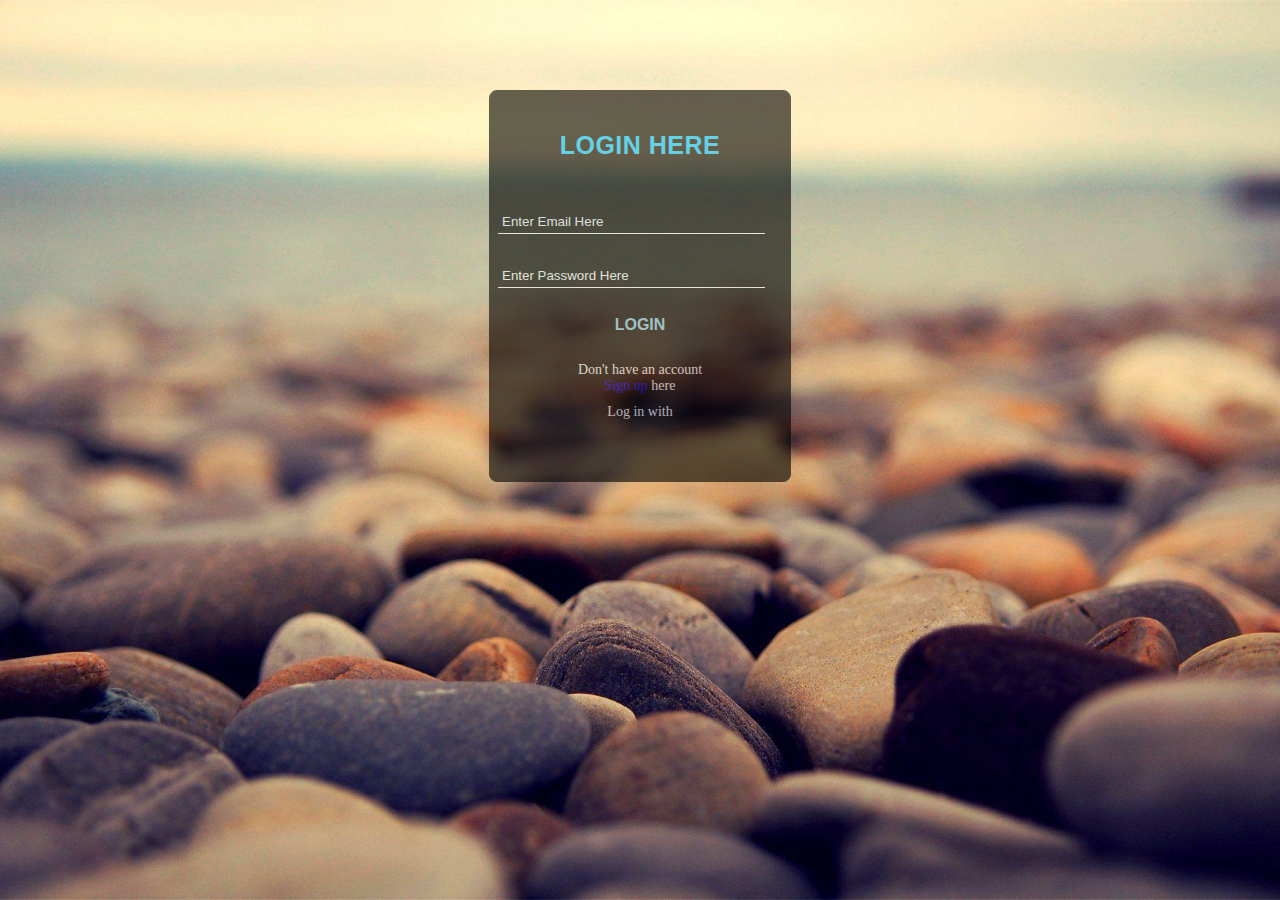
<file: index.html>
<!DOCTYPE html>
<html lang="en">
<head>
    <meta charset="UTF-8">
    <meta http-equiv="X-UA-Compatible" content="IE=edge">
    <meta name="viewport" content="width=device-width, initial-scale=1.0">
    <title>Login Page</title>
    <link rel="stylesheet" href="styles.css">
    <link rel="stylesheet" href="https://cdnjs.cloudflare.com/ajax/libs/font-awesome/6.4.0/css/all.min.css" integrity="sha512-iecdLmaskl7CVkqkXNQ/ZH/XLlvWZOJyj7Yy7tcenmpD1ypASozpmT/E0iPtmFIB46ZmdtAc9eNBvH0H/ZpiBw==" crossorigin="anonymous" referrerpolicy="no-referrer" />
</head>
<body>
    <div class="login">
    <h1>LOGIN HERE</h1>
    <div class="ip">
    <input type="text" name="email" placeholder="Enter Email Here">
    <input type="text" name="Password" placeholder="Enter Password Here">
    </div>
    
    <h2>LOGIN</h2>
    <p id="p1">Don't have an account<br><span>Sign up</span> here</p>
    <p id="p2">Log in with</p>
    <div class="icons">
        <a href="#"><i class="fa-brands fa-facebook"></i></a>
        <a href=""><i class="fa-brands fa-instagram"></i></i></a>
        <a href=""><i class="fa-brands fa-twitter"></i></i></a>
        <a href=""><i class="fa-brands fa-google"></i></a>
        <a href=""><i class="fa-brands fa-skype"></i></a>
        
    </div>
</div>
</body>
</html>
</file>
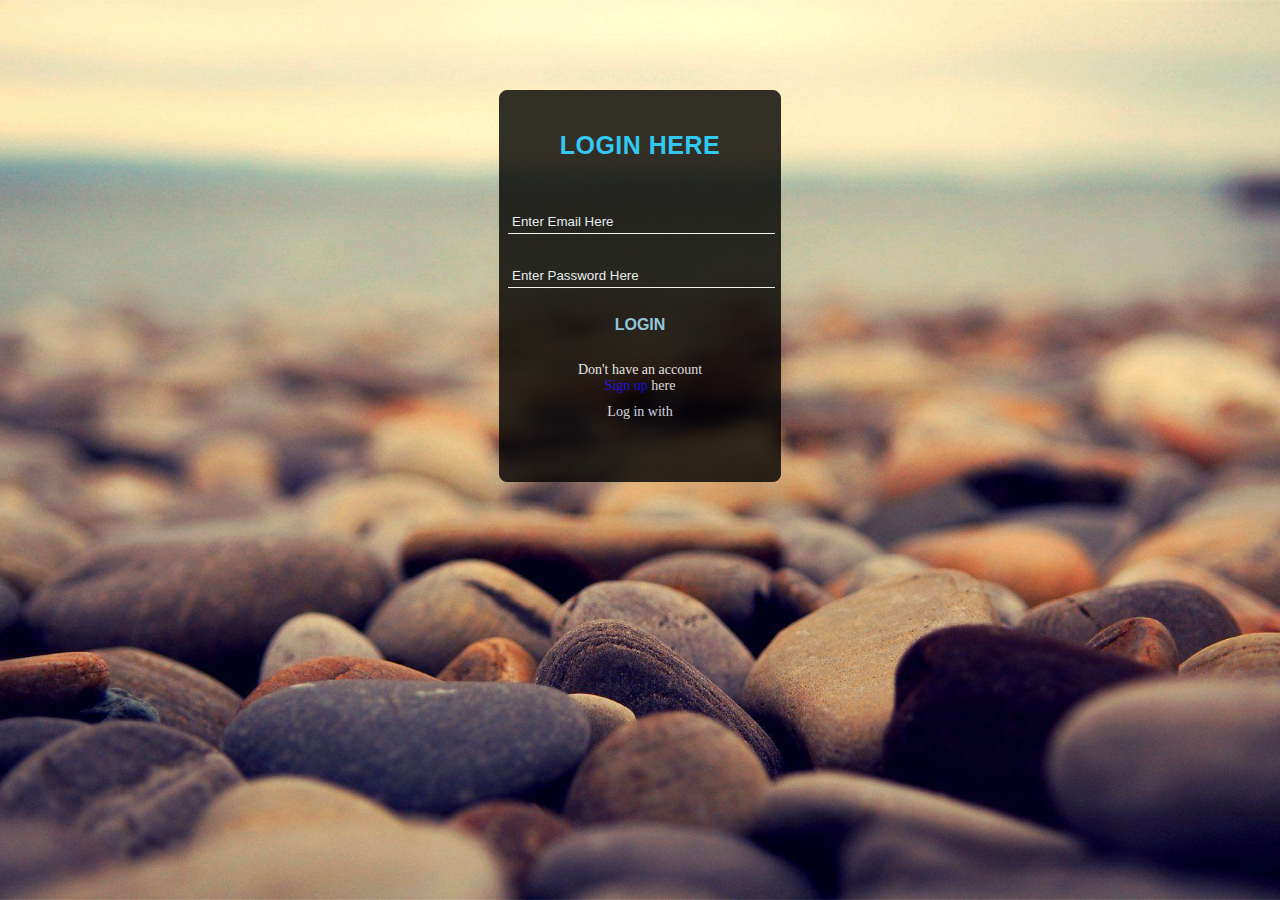
<file: Login-page/index.html>
<!DOCTYPE html>
<html lang="en">
<head>
    <meta charset="UTF-8">
    <meta http-equiv="X-UA-Compatible" content="IE=edge">
    <meta name="viewport" content="width=device-width, initial-scale=1.0">
    <title>Login Page</title>
    <link rel="stylesheet" href="styles.css">
    <link rel="stylesheet" href="https://cdnjs.cloudflare.com/ajax/libs/font-awesome/6.4.0/css/all.min.css" integrity="sha512-iecdLmaskl7CVkqkXNQ/ZH/XLlvWZOJyj7Yy7tcenmpD1ypASozpmT/E0iPtmFIB46ZmdtAc9eNBvH0H/ZpiBw==" crossorigin="anonymous" referrerpolicy="no-referrer" />
</head>
<body>
    <div class="login">
    <h1>LOGIN HERE</h1>
    <div class="ip">
    <input type="text" name="email" placeholder="Enter Email Here">
    <input type="text" name="Password" placeholder="Enter Password Here">
    </div>
    
    <h2>LOGIN</h2>
    <p id="p1">Don't have an account<br><span>Sign up</span> here</p>
    <p id="p2">Log in with</p>
    <div class="icons">
        <a href="#"><i class="fa-brands fa-facebook"></i></a>
        <a href=""><i class="fa-brands fa-instagram"></i></i></a>
        <a href=""><i class="fa-brands fa-twitter"></i></i></a>
        <a href=""><i class="fa-brands fa-google"></i></a>
        <a href=""><i class="fa-brands fa-skype"></i></a>
        
    </div>
</div>
</body>
</html>
</file>
<file: styles.css>
*{
    margin: 0;
    padding:0;

}
body{
     
    height:100vh;
    background-image:url('peb.jpeg');
    background-position:center;
    background-size:cover;
    background-repeat:no-repeat ;
    
    
}
.login{
    height: 390px;
    width:300px;
    border:1px solid black;
    background-color: black;
    opacity:0.6;
    border-radius: 8px;
    margin: auto;
    position: relative;
    top:90px;
    
}
.login h1{
    color:deepskyblue;
    text-align: center;
    margin-top:20px;
    padding: 20px;
    font-size: 25px;
    letter-spacing: 0.5px;
    font-family:Arial, Helvetica, sans-serif;
}
.login .ip input{
    width:259px;
    color: aliceblue;
    background-color: transparent;
    border-top: none;
    border-right: none;
    border-left: none;
    border-bottom: 1px solid white;
    margin-left:8px;
    margin-top:30px;
    padding: 4px;
   
    align-items: center;
    cursor: pointer;

}

::placeholder{
    color: aliceblue;
   
}
h2{
    color: aliceblue;
    font-size: 16px;
    color:skyblue;
    text-align: center;
    font-family:Arial, Helvetica, sans-serif;
    margin:28px;
    cursor: pointer;
}
#p1{
    color: aliceblue;
    font-size: 14px;
    text-align: center;

}
span{
    color: blue;
    font-size: 14px;
    cursor: pointer;
}
#p2{
    color: aliceblue;
    font-size: 14px;
    text-align: center;
    margin-top:10px;
}
.icon{
    height: 150px;
    justify-content: center;
}

.icons a{
   
   font-size:26px;
    color:white;
   position: relative;
   top:5px;
   
  
   margin-left: 7px;
  
   
}
.icons i{
  
color: aliceblue;
margin-top:10px;
margin:10px;
align-items: center;


}
</file>
<file: Login-page/styles.css>
*{
    margin: 0;
    padding:0;

}
body{
     
    height:100vh;
    background-image:url('peb.jpeg');
    background-position:center;
    background-size:cover;
    background-repeat:no-repeat ;
    
    
}
.login{
    height: 390px;
    width:280px;
    border:1px solid black;
    background-color: black;
    opacity:0.8;
    border-radius: 8px;
    margin: auto;
    position: relative;
    top:90px;
    
}
.login h1{
    color:deepskyblue;
    text-align: center;
    margin-top:20px;
    padding: 20px;
    font-size: 25px;
    letter-spacing: 0.5px;
    font-family:Arial, Helvetica, sans-serif;
}
.login .ip input{
    width:259px;
    color: aliceblue;
    background-color: transparent;
    border-top: none;
    border-right: none;
    border-left: none;
    border-bottom: 1px solid white;
    margin-left:8px;
    margin-top:30px;
    padding: 4px;
   
    align-items: center;
    cursor: pointer;

}

::placeholder{
    color: aliceblue;
   
}
h2{
    color: aliceblue;
    font-size: 16px;
    color:skyblue;
    text-align: center;
    font-family:Arial, Helvetica, sans-serif;
    margin:28px;
    cursor: pointer;
}
#p1{
    color: aliceblue;
    font-size: 14px;
    text-align: center;

}
span{
    color: blue;
    font-size: 14px;
    cursor: pointer;
}
#p2{
    color: aliceblue;
    font-size: 14px;
    text-align: center;
    margin-top:10px;
}
.icon{
    height: 150px;
    justify-content: center;
}

.icons a{
   
   font-size:26px;
    color:white;
   position: relative;
   top:5px;
   
  
   margin-left: 7px;
  
   
}
.icons i{
  
color: aliceblue;
margin-top:10px;
margin:10px;
align-items: center;


}
</file>
